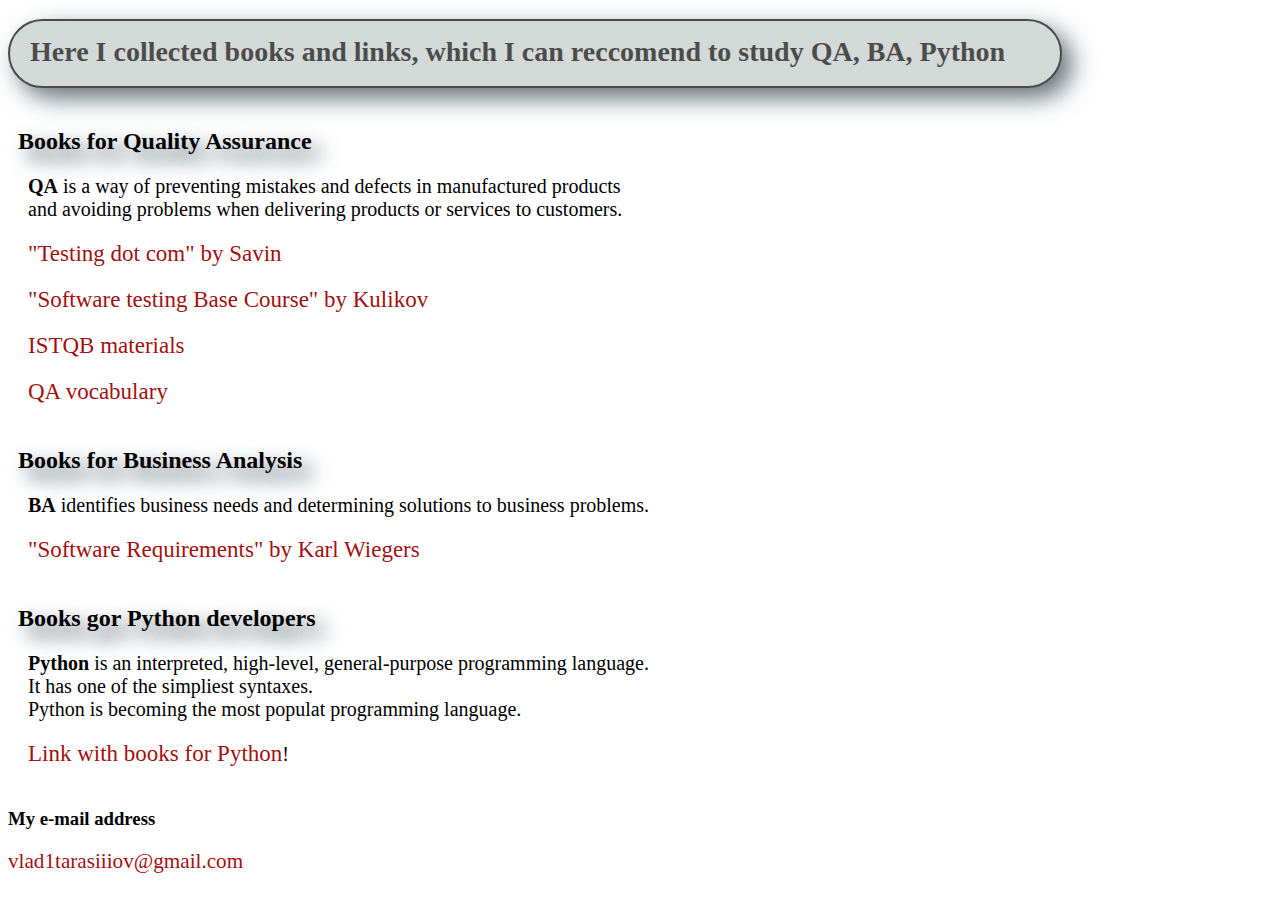
<file: index.html>
<!DOCTYPE html>
<html>
  <head>
    <meta name="viewport" content="width=400, initial-scale=1">
    <meta name="MobileOptimized" content="400"/>
    <meta name="HandheldFriendly" content="true"/>
    <title>Useful information for IT</title>
    <meta charset="utf-8">
    <meta name="keywords" content="my site, html, Useful information for start in IT, QA, BA, PM, courses">
    <meta name="keywords" content="This site provides people with PDF files with basics of QA, BA, Python">
    <link rel="shortcut icon" href="2.jpg">

    <link href="myStyles.css" rel="stylesheet" type="text/css"/>
  </head>
  <body>
    <div class="preloader">
      <div class="preloader__row">
        <div class="preloader__item"></div>
        <div class="preloader__item"></div>
      </div>
    </div>

    <script>
  window.onload = function () {
    document.body.classList.add('loaded_hiding');
    window.setTimeout(function () {
      document.body.classList.add('loaded');
      document.body.classList.remove('loaded_hiding');
    }, 2000);
  }
</script>
    <h1>Here I collected books and links, which I can reccomend to study QA, BA, Python</h1>
    <hr>

    <h2>Books for Quality Assurance</h2>
    <p><b>QA</b> is a way of preventing mistakes and defects in manufactured products<br>and avoiding problems when delivering products or services to customers.</p>

    <p><a href="http://padaread.com/?book=79237&pg=1"target="blank">"Testing dot com" by Savin</a></p>

    <p><a href="https://careers.epam.by/content/dam/epam/by/book_epam_by/Software_Testing_Basics_2_izdanie.pdf"target="blank">"Software testing Base Course" by Kulikov</a></p>

    <p><a href="https://www.rstqb.org/ru/istqb-downloads.html"target="blank">ISTQB materials</a></p>
    <p><a href="index2.html"target="blank">QA vocabulary</a></p>
    <hr>

    <h2>Books for Business Analysis</h2>
    <p><b>BA</b> identifies business needs and determining solutions to business problems.</p>

    <p><a href="http://ab.kh.ua/books/Vigers%20Karl%20-%20Razrabotka%20Trebovany%20K%20Programmnomu%20obespecheniu.pdf"target="blank">"Software Requirements" by Karl Wiegers</a></p>
    <hr>

    <h2>Books gor Python developers</h2>
    <p><b>Python</b> is an interpreted, high-level, general-purpose programming language.<br>It has one of the simpliest syntaxes.<br>Python is becoming the most populat programming language.</p>

    <p><a id="python1" href="https://monster-book.com/python-knigi"target="blank">Link with books for Python</a>!</p>
    <hr>
    <h3>My e-mail address</h3>
    <div class="email">
       <a href="mailto:vlad1tarasiiiov@gmail.com" target="blank">vlad1tarasiiiov@gmail.com</a>
    </div>

  </body>
</html>
</file>
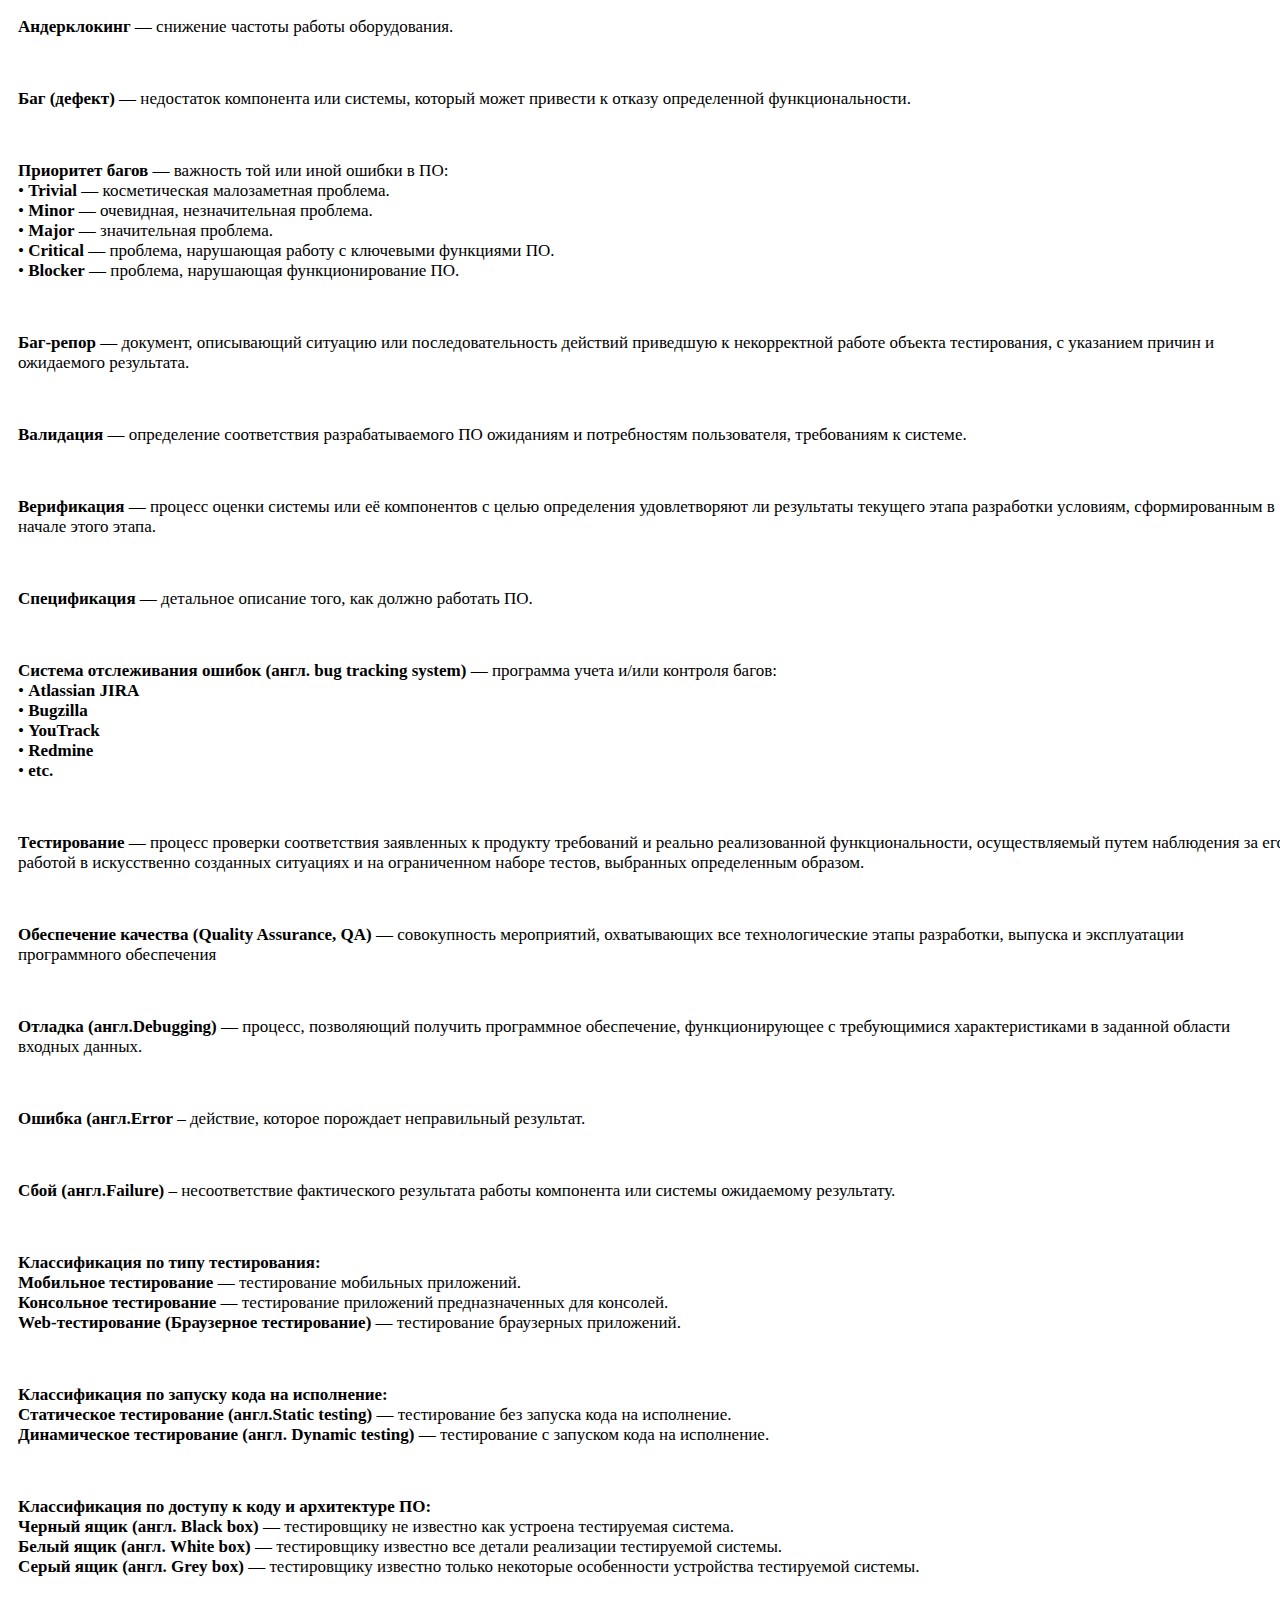
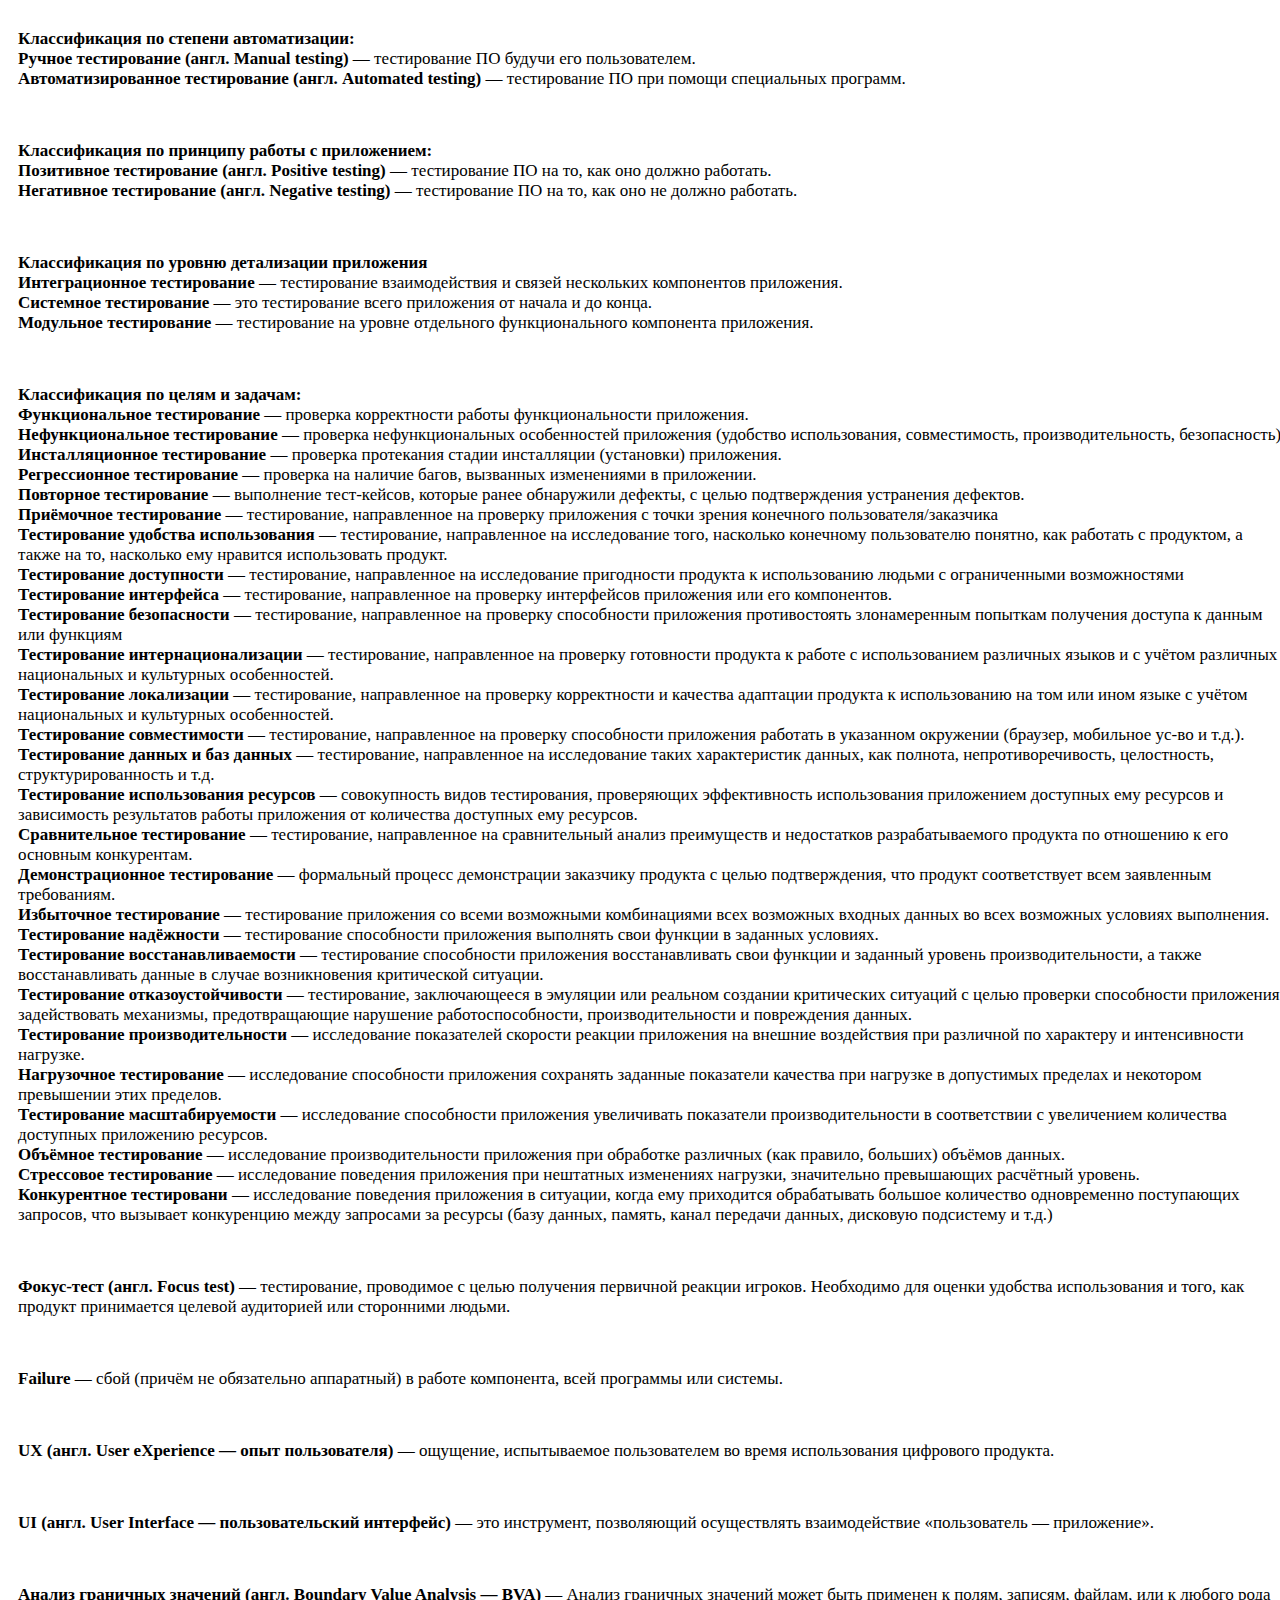
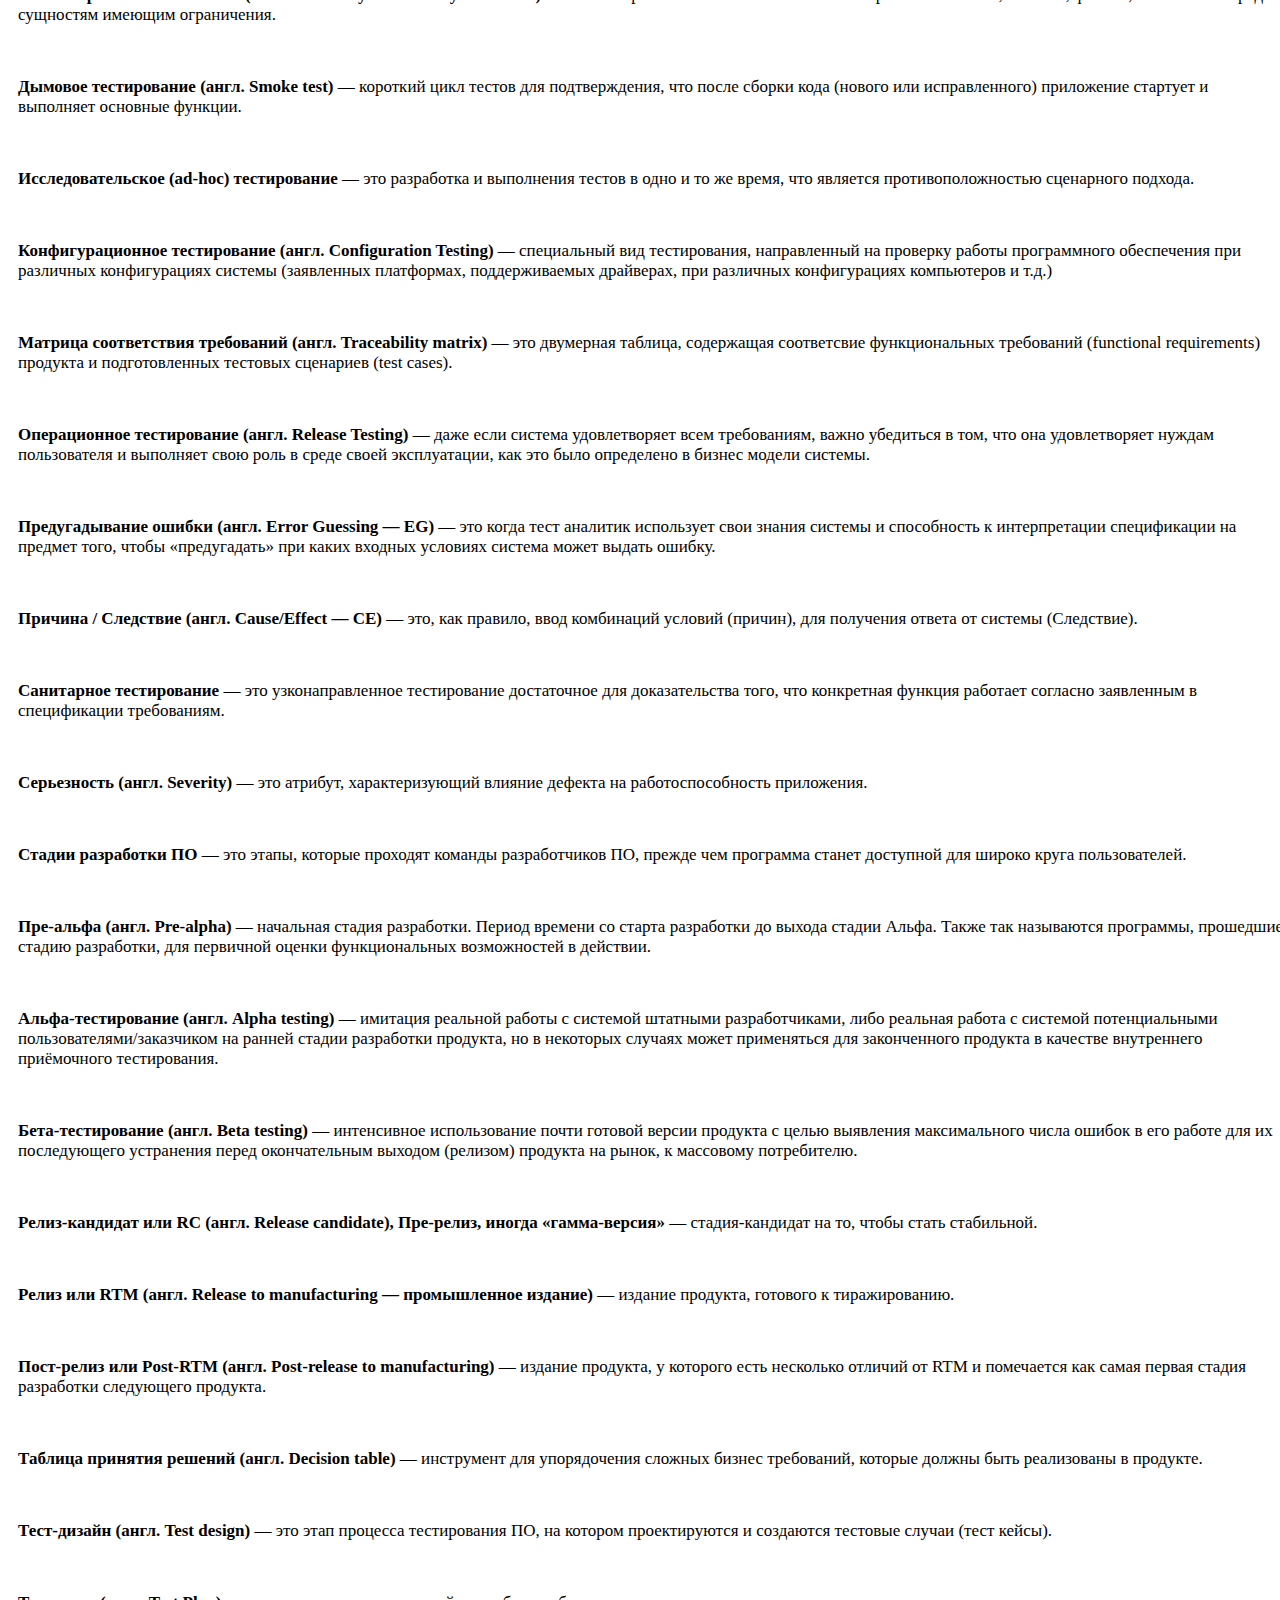
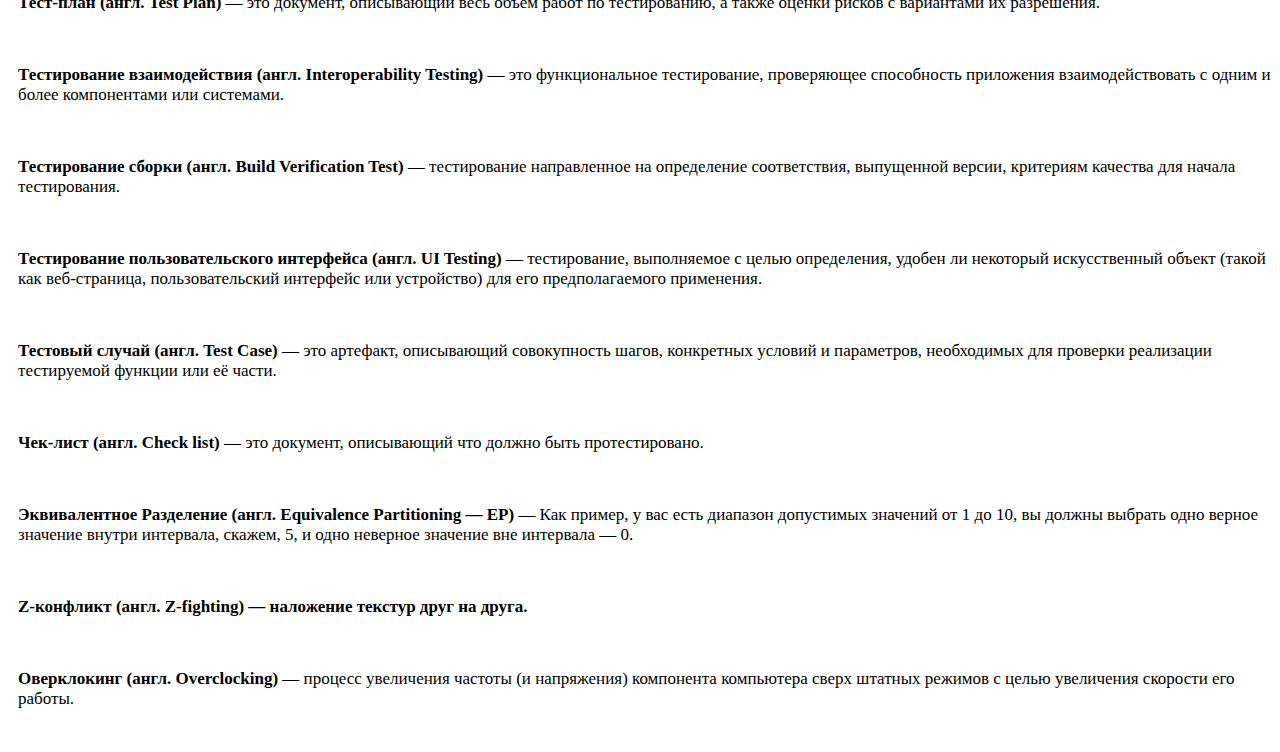
<file: index2.html>
<!DOCTYPE html>
<!DOCTYPE html>
<html lang="en" dir="ltr">
  <head>
    <meta charset="utf-8">
    <title>QA vocabulary</title>
    <meta name="keywords" content="my site, html, Useful information for start in IT, QA, BA, PM, courses">
    <meta name="keywords" content="This site provides people with PDF files with basics of QA, BA, Python">
    <link rel="shortcut icon" href="2.jpg">

    <link href="myStyles2.css" rel="stylesheet" type="text/css"/>
  </head>
  <body>
    <div class="preloader">
      <div class="preloader__row">
        <div class="preloader__item"></div>
        <div class="preloader__item"></div>
      </div>
    </div>

    <script>
  window.onload = function () {
    document.body.classList.add('loaded_hiding');
    window.setTimeout(function () {
      document.body.classList.add('loaded');
      document.body.classList.remove('loaded_hiding');
    }, 2000);
  }
</script>

  <p><b>Андерклокинг</b> — снижение частоты работы оборудования.</p> <br>
  <p><b>Баг (дефект)</b> — недостаток компонента или системы, который может привести к отказу определенной функциональности.</p><br>
  <p><b>Приоритет багов</b> — важность той или иной ошибки в ПО:<br>
  •	<b>Trivial</b> — косметическая малозаметная проблема.<br>
  •	<b>Minor</b> — очевидная, незначительная проблема.<br>
  •	<b>Major</b> — значительная проблема.<br>
  •	<b>Critical</b> — проблема, нарушающая работу c ключевыми функциями ПО.<br>
  •	<b>Blocker</b> — проблема, нарушающая функционирование ПО.</p><br>
  <p><b>Баг-репор</b> — документ, описывающий ситуацию или последовательность действий приведшую к некорректной работе объекта тестирования, с указанием причин и ожидаемого результата.</p><br>
  <p><b>Валидация</b> — определение соответствия разрабатываемого ПО ожиданиям и потребностям пользователя, требованиям к системе.</p><br>
  <p><b>Верификация</b> — процесс оценки системы или её компонентов с целью определения удовлетворяют ли результаты текущего этапа разработки условиям, сформированным в начале этого этапа.</p><br>
  <p><b>Спецификация</b> — детальное описание того, как должно работать ПО.</p><br>
  <p><b>Система отслеживания ошибок (англ. bug tracking system)</b> — программа учета и/или контроля багов:<br>
  •	<b>Atlassian JIRA</b> <br>
  •	<b>Bugzilla </b><br>
  •	<b>YouTrack </b><br>
  •	<b>Redmine</b> <br>
  •	<b>etc.</b></p><br>
  <p><b>Тестирование</b> — процесс проверки соответствия заявленных к продукту требований и реально реализованной функциональности, осуществляемый путем наблюдения за его работой в искусственно созданных ситуациях и на ограниченном наборе тестов, выбранных определенным образом.</p> <br>
  <p><b>Обеспечение качества (Quality Assurance, QA)</b> — совокупность мероприятий, охватывающих все технологические этапы разработки, выпуска и эксплуатации программного обеспечения </p><br>
  <p><b>Отладка (англ.Debugging)</b> — процесс, позволяющий получить программное обеспечение, функционирующее с требующимися характеристиками в заданной области входных данных.</p><br>
  <p><b>Ошибка (англ.Error</b> – действие, которое порождает неправильный результат.</p><br>
  <p><b>Сбой (англ.Failure)</b> – несоответствие фактического результата работы компонента или системы ожидаемому результату. </p><br>
  <p><b>Классификация по типу тестирования:</b><br>
  <b>Мобильное тестирование</b> — тестирование мобильных приложений. <br>
  <b>Консольное тестирование</b> — тестирование приложений предназначенных для консолей. <br>
  <b>Web-тестирование (Браузерное тестирование)</b> — тестирование браузерных приложений.</p><br>
  <p><b>Классификация по запуску кода на исполнение:</b><br>
  <b>Статическое тестирование (англ.Static testing)</b> — тестирование без запуска кода на исполнение.<br>
  <b>Динамическое тестирование (англ. Dynamic testing)</b> — тестирование с запуском кода на исполнение.</p><br>
  <p><b>Классификация по доступу к коду и архитектуре ПО:</b><br>
  <b>Черный ящик (англ. Black box)</b> — тестировщику не известно как устроена тестируемая система.<br>
  <b>Белый ящик (англ. White box)</b> — тестировщику известно все детали реализации тестируемой системы.<br>
  <b>Серый ящик (англ. Grey box)</b> — тестировщику известно только некоторые особенности устройства тестируемой системы.</p><br>
  <p><b>Классификация по степени автоматизации:</b><br>
  <b>Ручное тестирование (англ. Manual testing)</b> — тестирование ПО будучи его пользователем.<br>
  <b>Автоматизированное тестирование (англ. Automated testing)</b> — тестирование ПО при помощи специальных программ.</p><br>
  <p><b>Классификация по принципу работы с приложением:</b><br>
  <b>Позитивное тестирование (англ. Positive testing)</b> — тестирование ПО на то, как оно должно работать.<br>
  <b>Негативное тестирование (англ. Negative testing) </b>— тестирование ПО на то, как оно не должно работать.</p><br>
  <p><b>Классификация по уровню детализации приложения</b><br>
  <b>Интеграционное тестирование</b> — тестирование взаимодействия и связей нескольких компонентов приложения.<br>
  <b>Системное тестирование</b> — это тестирование всего приложения от начала и до конца.<br>
  <b>Модульное тестирование</b> — тестирование на уровне отдельного функционального компонента приложения.</p><br>
  <p><b>Классификация по целям и задачам:</b><br>
  <b>Функциональное тестирование</b> — проверка корректности работы функциональности приложения.<br>
  <b>Нефункциональное тестирование</b> — проверка нефункциональных особенностей приложения (удобство использования, совместимость, производительность, безопасность).<br>
  <b>Инсталляционное тестирование</b> — проверка протекания стадии инсталляции (установки) приложения.<br>
  <b>Регрессионное тестирование</b> — проверка на наличие багов, вызванных изменениями в приложении.<br>
  <b>Повторное тестирование</b> — выполнение тест-кейсов, которые ранее обнаружили дефекты, с целью подтверждения устранения дефектов.<br>
  <b>Приёмочное тестирование</b> — тестирование, направленное на проверку приложения с точки зрения конечного пользователя/заказчика <br>
  <b>Тестирование удобства использования</b> — тестирование, направленное на исследование того, насколько конечному пользователю понятно, как работать с продуктом, а также на то, насколько ему нравится использовать продукт.<br>
  <b>Тестирование доступности</b> — тестирование, направленное на исследование пригодности продукта к использованию людьми с ограниченными возможностями <br>
  <b>Тестирование интерфейса</b> — тестирование, направленное на проверку интерфейсов приложения или его компонентов.<br>
  <b>Тестирование безопасности</b> — тестирование, направленное на проверку способности приложения противостоять злонамеренным попыткам получения доступа к данным или функциям <br>
  <b>Тестирование интернационализации </b>— тестирование, направленное на проверку готовности продукта к работе с использованием различных языков и с учётом различных национальных и культурных особенностей. <br>
  <b>Тестирование локализации</b> — тестирование, направленное на проверку корректности и качества адаптации продукта к использованию на том или ином языке с учётом национальных и культурных особенностей. <br>
  <b>Тестирование совместимости</b> — тестирование, направленное на проверку способности приложения работать в указанном окружении (браузер, мобильное ус-во и т.д.). <br>
  <b>Тестирование данных и баз данных </b>— тестирование, направленное на исследование таких характеристик данных, как полнота, непротиворечивость, целостность, структурированность и т.д. <br>
  <b>Тестирование использования ресурсов</b> — совокупность видов тестирования, проверяющих эффективность использования приложением доступных ему ресурсов и зависимость результатов работы приложения от количества доступных ему ресурсов. <br>
  <b>Сравнительное тестирование</b> — тестирование, направленное на сравнительный анализ преимуществ и недостатков разрабатываемого продукта по отношению к его основным конкурентам.<br>
  <b>Демонстрационное тестирование</b> — формальный процесс демонстрации заказчику продукта с целью подтверждения, что продукт соответствует всем заявленным требованиям.<br>
  <b>Избыточное тестирование</b> — тестирование приложения со всеми возможными комбинациями всех возможных входных данных во всех возможных условиях выполнения.<br>
  <b>Тестирование надёжности</b> — тестирование способности приложения выполнять свои функции в заданных условиях.<br>
  <b>Тестирование восстанавливаемости</b> — тестирование способности приложения восстанавливать свои функции и заданный уровень производительности, а также восстанавливать данные в случае возникновения критической ситуации. <br>
  <b>Тестирование отказоустойчивости</b> — тестирование, заключающееся в эмуляции или реальном создании критических ситуаций с целью проверки способности приложения задействовать механизмы, предотвращающие нарушение работоспособности, производительности и повреждения данных. <br>
  <b>Тестирование производительности</b> — исследование показателей скорости реакции приложения на внешние воздействия при различной по характеру и интенсивности нагрузке.<br>
  <b>Нагрузочное тестирование</b> — исследование способности приложения сохранять заданные показатели качества при нагрузке в допустимых пределах и некотором превышении этих пределов. <br>
  <b>Тестирование масштабируемости</b> — исследование способности приложения увеличивать показатели производительности в соответствии с увеличением количества доступных приложению ресурсов.<br>
  <b>Объёмное тестирование</b> — исследование производительности приложения при обработке различных (как правило, больших) объёмов данных.<br>
  <b>Стрессовое тестирование</b> — исследование поведения приложения при нештатных изменениях нагрузки, значительно превышающих расчётный уровень.<br>
  <b>Конкурентное тестировани</b> — исследование поведения приложения в ситуации, когда ему приходится обрабатывать большое количество одновременно поступающих запросов, что вызывает конкуренцию между запросами за ресурсы (базу данных, память, канал передачи данных, дисковую подсистему и т.д.) </p><br>
  <p><b>Фокус-тест (англ. Focus test)</b> — тестирование, проводимое с целью получения первичной реакции игроков. Необходимо для оценки удобства использования и того, как продукт принимается целевой аудиторией или сторонними людьми.</p><br>
  <p><b>Failure</b> — сбой (причём не обязательно аппаратный) в работе компонента, всей программы или системы.</p><br>
  <p><b>UX (англ. User eXperience — опыт пользователя)</b> — ощущение, испытываемое пользователем во время использования цифрового продукта. </p><br>
  <p><b>UI (англ. User Interface — пользовательский интерфейс)</b> — это инструмент, позволяющий осуществлять взаимодействие «пользователь — приложение».</p><br>
  <p><b>Анализ граничных значений (англ. Boundary Value Analysis — BVA)</b> — Анализ граничных значений может быть применен к полям, записям, файлам, или к любого рода сущностям имеющим ограничения.</p><br>
  <p><b>Дымовое тестирование (англ. Smoke test)</b> — короткий цикл тестов для подтверждения, что после сборки кода (нового или исправленного) приложение стартует и выполняет основные функции.</p><br>
  <p><b>Исследовательское (ad-hoc) тестирование</b> — это разработка и выполнения тестов в одно и то же время, что является противоположностью сценарного подхода.</p><br>
  <p><b>Конфигурационное тестирование (англ. Configuration Testing)</b> — специальный вид тестирования, направленный на проверку работы программного обеспечения при различных конфигурациях системы (заявленных платформах, поддерживаемых драйверах, при различных конфигурациях компьютеров и т.д.)</p><br>
  <p><b>Матрица соответствия требований (англ. Traceability matrix)</b> — это двумерная таблица, содержащая соответсвие функциональных требований (functional requirements) продукта и подготовленных тестовых сценариев (test cases).</p><br>
  <p><b>Операционное тестирование (англ. Release Testing)</b> — даже если система удовлетворяет всем требованиям, важно убедиться в том, что она удовлетворяет нуждам пользователя и выполняет свою роль в среде своей эксплуатации, как это было определено в бизнес модели системы.</p><br>
  <p><b>Предугадывание ошибки (англ. Error Guessing — EG)</b> — это когда тест аналитик использует свои знания системы и способность к интерпретации спецификации на предмет того, чтобы «предугадать» при каких входных условиях система может выдать ошибку.</p><br>
  <p><b>Причина / Следствие (англ. Cause/Effect — CE)</b> — это, как правило, ввод комбинаций условий (причин), для получения ответа от системы (Следствие).</p><br>
  <p><b>Санитарное тестирование</b> — это узконаправленное тестирование достаточное для доказательства того, что конкретная функция работает согласно заявленным в спецификации требованиям.</p><br>
  <p><b>Серьезность (англ. Severity)</b> — это атрибут, характеризующий влияние дефекта на работоспособность приложения.</p><br>
  <p><b>Стадии разработки ПО</b> — это этапы, которые проходят команды разработчиков ПО, прежде чем программа станет доступной для широко круга пользователей. </p><br>
  <p><b>Пре-альфа (англ. Pre-alpha)</b> — начальная стадия разработки. Период времени со старта разработки до выхода стадии Альфа. Также так называются программы, прошедшие стадию разработки, для первичной оценки функциональных возможностей в действии. </p><br>
  <p><b>Альфа-тестирование (англ. Alpha testing)</b> — имитация реальной работы с системой штатными разработчиками, либо реальная работа с системой потенциальными пользователями/заказчиком на ранней стадии разработки продукта, но в некоторых случаях может применяться для законченного продукта в качестве внутреннего приёмочного тестирования.</p><br>
  <p><b>Бета-тестирование (англ. Beta testing)</b> — интенсивное использование почти готовой версии продукта с целью выявления максимального числа ошибок в его работе для их последующего устранения перед окончательным выходом (релизом) продукта на рынок, к массовому потребителю.</p><br>
  <p><b>Релиз-кандидат или RC (англ. Release candidate), Пре-релиз, иногда «гамма-версия» </b>— стадия-кандидат на то, чтобы стать стабильной.</p><br>
  <p><b>Релиз или RTM (англ. Release to manufacturing — промышленное издание)</b> — издание продукта, готового к тиражированию. </p><br>
  <p><b>Пост-релиз или Post-RTM (англ. Post-release to manufacturing)</b> — издание продукта, у которого есть несколько отличий от RTM и помечается как самая первая стадия разработки следующего продукта.</p><br>
  <p><b>Таблица принятия решений (англ. Decision table)</b> — инструмент для упорядочения сложных бизнес требований, которые должны быть реализованы в продукте.</p><br>
  <p><b>Тест-дизайн (англ. Test design)</b> — это этап процесса тестирования ПО, на котором проектируются и создаются тестовые случаи (тест кейсы).</p><br>
  <p><b>Тест-план (англ. Test Plan)</b> — это документ, описывающий весь объем работ по тестированию, а также оценки рисков с вариантами их разрешения.</p><br>
  <p><b>Тестирование взаимодействия (англ. Interoperability Testing)</b> — это функциональное тестирование, проверяющее способность приложения взаимодействовать с одним и более компонентами или системами.</p><br>
  <p><b>Тестирование сборки (англ. Build Verification Test)</b> — тестирование направленное на определение соответствия, выпущенной версии, критериям качества для начала тестирования.</p><br>
  <p><b>Тестирование пользовательского интерфейса (англ. UI Testing)</b> — тестирование, выполняемое с целью определения, удобен ли некоторый искусственный объект (такой как веб-страница, пользовательский интерфейс или устройство) для его предполагаемого применения.</p><br>
  <p><b>Тестовый случай (англ. Test Case)</b> — это артефакт, описывающий совокупность шагов, конкретных условий и параметров, необходимых для проверки реализации тестируемой функции или её части.</p><br>
  <p><b>Чек-лист (англ. Check list)</b> — это документ, описывающий что должно быть протестировано.</p><br>
  <p><b>Эквивалентное Разделение (англ. Equivalence Partitioning — EP)</b> — Как пример, у вас есть диапазон допустимых значений от 1 до 10, вы должны выбрать одно верное значение внутри интервала, скажем, 5, и одно неверное значение вне интервала — 0.</p><br>
  <p><b>Z-конфликт (англ. Z-fighting) — наложение текстур друг на друга.</b></p><br>
  <p><b>Оверклокинг (англ. Overclocking)</b> — процесс увеличения частоты (и напряжения) компонента компьютера сверх штатных режимов с целью увеличения скорости его работы.</p><br>




  </body>
</html>
</file>
<file: myStyles.css>
.preloader {
  /*фиксированное позиционирование*/
  position: fixed;
  /* координаты положения */
  left: 0;
  top: 0;
  right: 0;
  bottom: 0;
  /* фоновый цвет элемента */
  background: #e0e0e0;
  /* размещаем блок над всеми элементами на странице (это значение должно быть больше, чем у любого другого позиционированного элемента на странице) */
  z-index: 1001;
}

.preloader__row {
  position: relative;
  top: 50%;
  left: 50%;
  width: 70px;
  height: 70px;
  margin-top: -35px;
  margin-left: -35px;
  text-align: center;
  animation: preloader-rotate 2.5s infinite linear;
}

.preloader__item {
  position: absolute;
  display: inline-block;
  top: 0;
  background-color: #337ab7;
  border-radius: 100%;
  width: 35px;
  height: 35px;
  animation: preloader-bounce 2.5s infinite ease-in-out;
}

.preloader__item:last-child {
  top: auto;
  bottom: 0;
  animation-delay: -2s;
}

@keyframes preloader-rotate {
  100% {
    transform: rotate(360deg);
  }
}

@keyframes preloader-bounce {

  0%,
  100% {
    transform: scale(0);
  }

  50% {
    transform: scale(1);
  }
}

.loaded_hiding .preloader {
  transition: 0.8s opacity;
  opacity: 0;
}

.loaded .preloader {
  display: none;
}
a {
  color: #a31010;
  font-size: 115%;
  text-decoration: none;
  transform: scale(1);
  transition: 2.5s all;
}

#python1 {
  color: #a31010;
}

p {
  color: black;
  font-size: 125%;
  margin-left: 20px;
}
p, h2 {
  animation-duration: 2.5s;
  animation-name: slidein;
}

@keyframes slidein {
  from {
    margin-top: 100%;
    width: 300%;
  }

  to {
    margin-left: 0%;
    width: 100%;
  }
}

h1 {
  color: #000000;
  font-size: 175%;
  background-color: #c1c9c7;
  border: 2px solid #000000;
  padding-left: 20px;
  padding-top: 15px;
  border-radius: 100px;
  opacity: 0.7;
  box-shadow: 10px 10px 25px #243642;
  width: 1030px;
  height: 50px;
}

h2 {
  color: #000000;
  margin-left: 10px;
  text-shadow: 10px 10px 20px #243642;
}

.email {
  color: #19918b;
  font-size: 115%;
}
a:hover{
  font-size: 135%;
  transform: rotate(20deg), scale(1);
}
body{
  background: url("https://abc-decor.com/img/gallery/56/thumbs/thumb_l_25289.jpg") center;
  background-size: 100%;
  width:100%;
  height: 100%;
}
hr {
  color: #ffffff;
  border: 0.5px solid #ffffff;
}
.preloader {
  /*фиксированное позиционирование*/
  position: fixed;
  /* координаты положения */
  left: 0;
  top: 0;
  right: 0;
  bottom: 0;
  /* фоновый цвет элемента */
  background: #e0e0e0;
  /* размещаем блок над всеми элементами на странице (это значение должно быть больше, чем у любого другого позиционированного элемента на странице) */
  z-index: 1001;
}

.preloader__row {
  position: relative;
  top: 50%;
  left: 50%;
  width: 70px;
  height: 70px;
  margin-top: -35px;
  margin-left: -35px;
  text-align: center;
  animation: preloader-rotate 2s infinite linear;
}

.preloader__item {
  position: absolute;
  display: inline-block;
  top: 0;
  background-color: #337ab7;
  border-radius: 100%;
  width: 35px;
  height: 35px;
  animation: preloader-bounce 2s infinite ease-in-out;
}

.preloader__item:last-child {
  top: auto;
  bottom: 0;
  animation-delay: -1s;
}

@keyframes preloader-rotate {
  100% {
    transform: rotate(360deg);
  }
}

@keyframes preloader-bounce {

  0%,
  100% {
    transform: scale(0);
  }

  50% {
    transform: scale(1);
  }
}

.loaded_hiding .preloader {
  transition: 1.8s opacity;
  opacity: 0;
}

.loaded .preloader {
  display: none;
}
</file>
<file: myStyles2.css>
p {
  color: black;
  margin-left: 10px;
  font-size: 17px;
}
body{
  background: url("https://abc-decor.com/img/gallery/56/thumbs/thumb_l_25289.jpg") center;
  background-size: 100%;
  width:100%;
  height: 100%;
}
.preloader {
  /*фиксированное позиционирование*/
  position: fixed;
  /* координаты положения */
  left: 0;
  top: 0;
  right: 0;
  bottom: 0;
  /* фоновый цвет элемента */
  background: #e0e0e0;
  /* размещаем блок над всеми элементами на странице (это значение должно быть больше, чем у любого другого позиционированного элемента на странице) */
  z-index: 1001;
}

.preloader__row {
  position: relative;
  top: 50%;
  left: 50%;
  width: 70px;
  height: 70px;
  margin-top: -35px;
  margin-left: -35px;
  text-align: center;
  animation: preloader-rotate 2.5s infinite linear;
}

.preloader__item {
  position: absolute;
  display: inline-block;
  top: 0;
  background-color: #337ab7;
  border-radius: 100%;
  width: 35px;
  height: 35px;
  animation: preloader-bounce 2.5s infinite ease-in-out;
}

.preloader__item:last-child {
  top: auto;
  bottom: 0;
  animation-delay: -2s;
}

@keyframes preloader-rotate {
  100% {
    transform: rotate(360deg);
  }
}

@keyframes preloader-bounce {

  0%,
  100% {
    transform: scale(0);
  }

  50% {
    transform: scale(1);
  }
}

.loaded_hiding .preloader {
  transition: 0.8s opacity;
  opacity: 0;
}

.loaded .preloader {
  display: none;
}
@keyframes slidein {
  from {
    margin-top: 100%;
    width: 300%;
  }

  to {
    margin-left: 0%;
    width: 100%;
  }
}
.preloader {
  /*фиксированное позиционирование*/
  position: fixed;
  /* координаты положения */
  left: 0;
  top: 0;
  right: 0;
  bottom: 0;
  /* фоновый цвет элемента */
  background: #e0e0e0;
  /* размещаем блок над всеми элементами на странице (это значение должно быть больше, чем у любого другого позиционированного элемента на странице) */
  z-index: 1001;
}

.preloader__row {
  position: relative;
  top: 50%;
  left: 50%;
  width: 70px;
  height: 70px;
  margin-top: -35px;
  margin-left: -35px;
  text-align: center;
  animation: preloader-rotate 2s infinite linear;
}

.preloader__item {
  position: absolute;
  display: inline-block;
  top: 0;
  background-color: #337ab7;
  border-radius: 100%;
  width: 35px;
  height: 35px;
  animation: preloader-bounce 2s infinite ease-in-out;
}

.preloader__item:last-child {
  top: auto;
  bottom: 0;
  animation-delay: -1s;
}

@keyframes preloader-rotate {
  100% {
    transform: rotate(360deg);
  }
}

@keyframes preloader-bounce {

  0%,
  100% {
    transform: scale(0);
  }

  50% {
    transform: scale(1);
  }
}

.loaded_hiding .preloader {
  transition: 1.8s opacity;
  opacity: 0;
}

.loaded .preloader {
  display: none;
}
</file>
